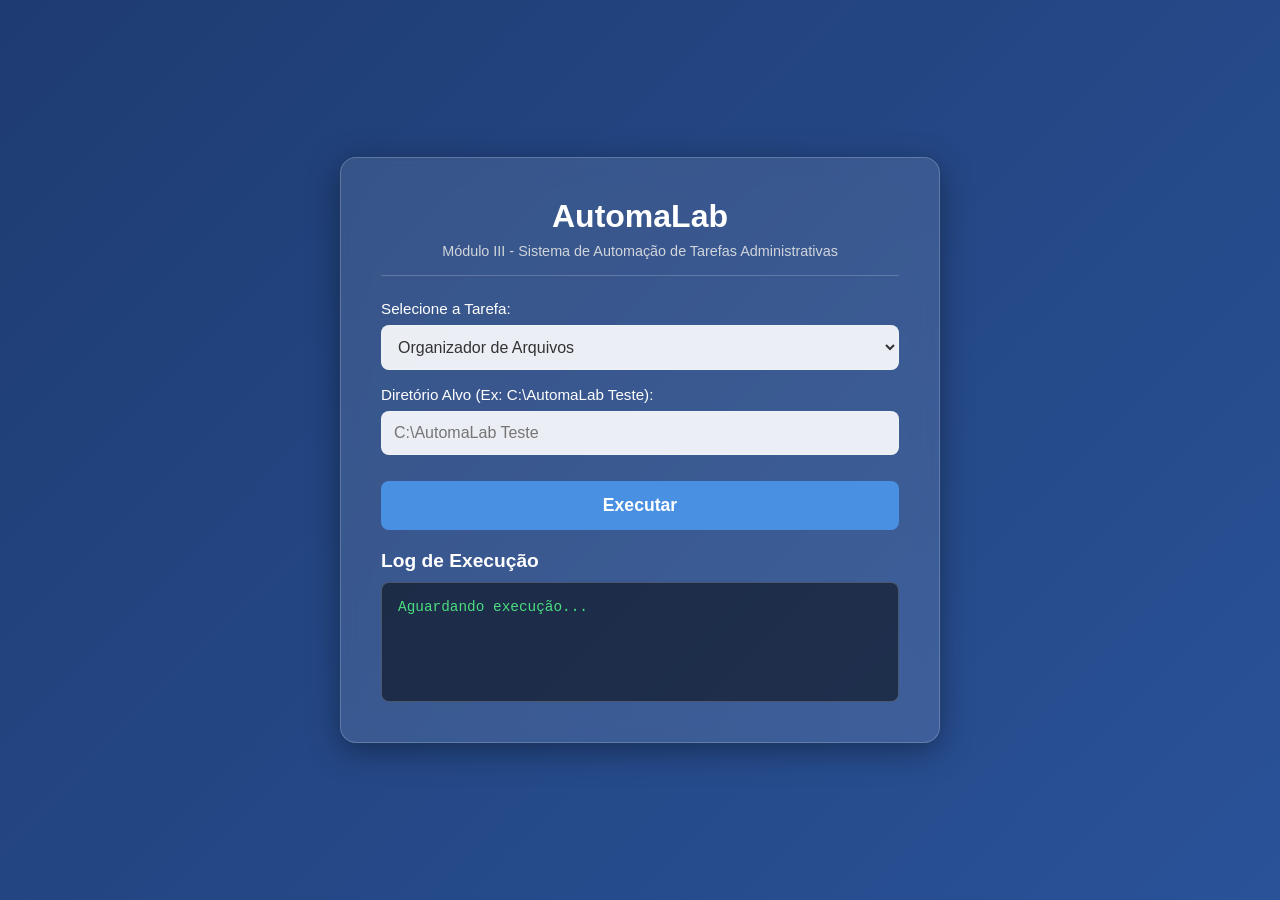
<file: Gupo2/index.html>
<!DOCTYPE html>
<html lang="pt-BR">
<head>
    <meta charset="UTF-8">
    <meta name="viewport" content="width=device-width, initial-scale=1.0">
    <title>AutomaLab - Painel de Automação</title>
    <link rel="stylesheet" href="css/style.css">
</head>
<body>
    <div class="glass-container">
        <header>
            <h1>AutomaLab</h1>
            <p>Módulo III - Sistema de Automação de Tarefas Administrativas</p>
        </header>

        <main>
            <!-- Formulário para receber as configurações -->
            <form id="automaForm">
                <div class="input-group">
                    <label for="taskSelect">Selecione a Tarefa:</label>
                    <select id="taskSelect" name="task" required>
                        <option value="organizar">Organizador de Arquivos</option>
                        <option value="backup">Backup Automatizado</option>
                        <option value="monitor">Monitor do Sistema (Disco/Memória)</option>
                        <option value="limpeza">Faxineiro Digital (Limpar Temporários)</option>
                        <option value="relatorio">Central de Relatórios/Auditoria</option>
                    </select>
                </div>
                
                <div class="input-group">
                    <label for="dirInput">Diretório Alvo (Ex: C:\AutomaLab Teste):</label>
                    <input type="text" id="dirInput" name="directory" placeholder="C:\AutomaLab Teste" required>
                </div>

                <!-- Botão Executar -->
                <button type="submit" id="btnExecutar">Executar</button>
            </form>

            <!-- Área reservada para mostrar resultado/log -->
            <section class="log-section">
                <h2>Log de Execução</h2>
                <div id="logArea" class="log-box">
                    Aguardando execução...
                </div>
            </section>
        </main>
    </div>

    <script src="js/script.js"></script>
</body>
</html>
</file>
<file: Gupo2/css/style.css>
:root {
    --primary-color: #4a90e2;
    --bg-gradient: linear-gradient(135deg, #1e3c72 0%, #2a5298 100%);
    --text-light: #ffffff;
    --glass-bg: rgba(255, 255, 255, 0.1);
    --glass-border: rgba(255, 255, 255, 0.2);
}

* {
    margin: 0;
    padding: 0;
    box-sizing: border-box;
    font-family: 'Segoe UI', Tahoma, Geneva, Verdana, sans-serif;
}

body {
    background: var(--bg-gradient);
    color: var(--text-light);
    min-height: 100vh;
    display: flex;
    justify-content: center;
    align-items: center;
    padding: 20px;
}

/* Efeito Glassmorphism para o painel principal */
.glass-container {
    background: var(--glass-bg);
    backdrop-filter: blur(12px);
    -webkit-backdrop-filter: blur(12px);
    border: 1px solid var(--glass-border);
    border-radius: 16px;
    padding: 40px;
    width: 100%;
    max-width: 600px;
    box-shadow: 0 8px 32px 0 rgba(0, 0, 0, 0.37);
    display: flex;
    flex-direction: column;
    gap: 24px;
}

header {
    text-align: center;
    border-bottom: 1px solid var(--glass-border);
    padding-bottom: 16px;
}

header h1 {
    font-size: 2rem;
    margin-bottom: 8px;
}

header p {
    font-size: 0.9rem;
    color: #d1d5db;
}

form {
    display: flex;
    flex-direction: column;
    gap: 16px;
}

.input-group {
    display: flex;
    flex-direction: column;
    gap: 8px;
}

label {
    font-size: 0.95rem;
    font-weight: 500;
}

input, select {
    padding: 12px;
    border-radius: 8px;
    border: 1px solid var(--glass-border);
    background: rgba(255, 255, 255, 0.9);
    color: #333;
    font-size: 1rem;
    outline: none;
}

button {
    background: var(--primary-color);
    color: white;
    border: none;
    padding: 14px;
    border-radius: 8px;
    font-size: 1.1rem;
    font-weight: bold;
    cursor: pointer;
    transition: background 0.3s ease;
    margin-top: 10px;
}

button:hover {
    background: #357abd;
}

.log-section {
    margin-top: 20px;
}

.log-section h2 {
    font-size: 1.2rem;
    margin-bottom: 10px;
}

.log-box {
    background: rgba(0, 0, 0, 0.5);
    border: 1px solid var(--glass-border);
    border-radius: 8px;
    padding: 16px;
    font-family: 'Courier New', Courier, monospace;
    font-size: 0.9rem;
    min-height: 120px;
    color: #4ade80; /* Cor verde estilo terminal */
    word-wrap: break-word;
}
</file>
